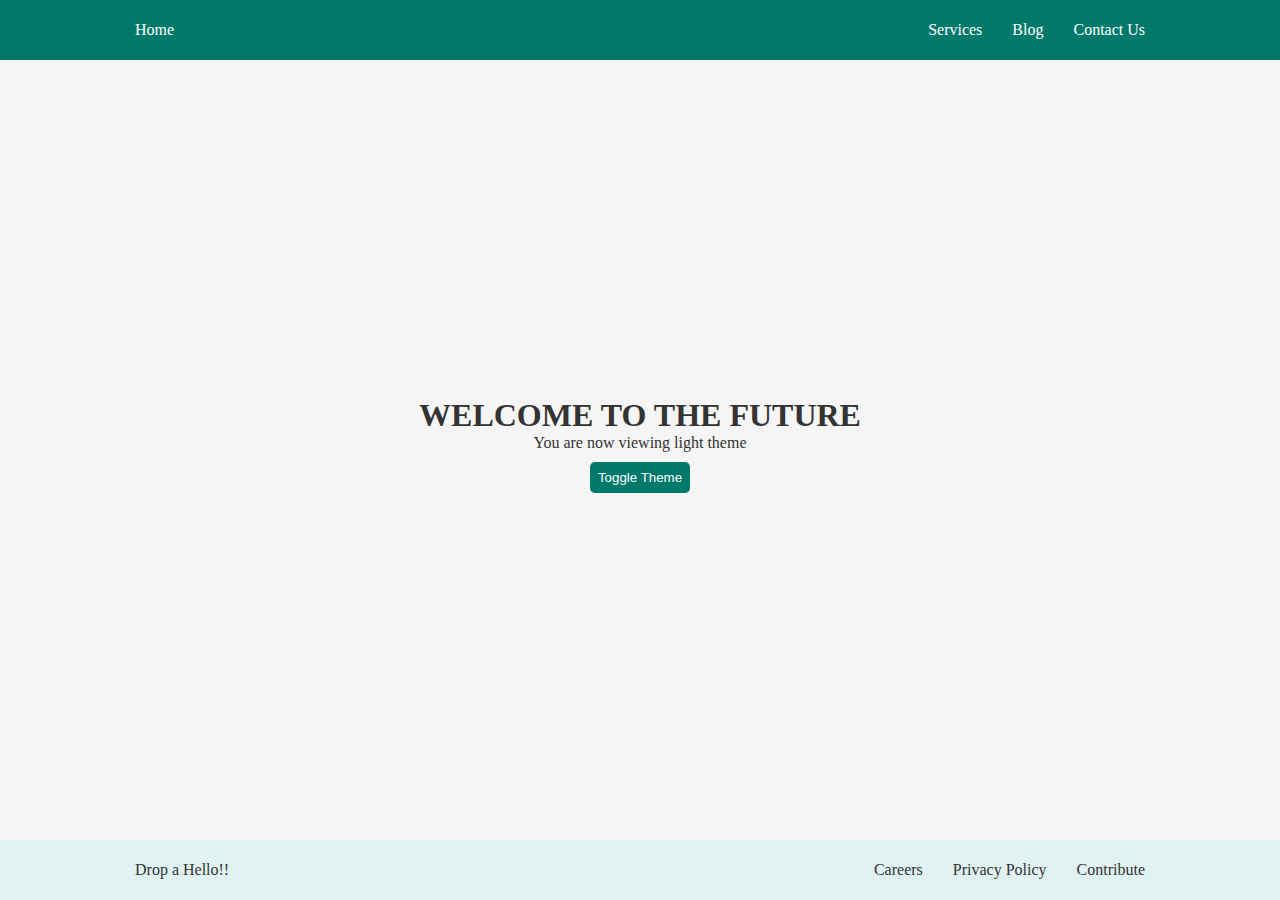
<file: index.html>
<!DOCTYPE html>
<html lang="en">
<head>
    <meta charset="UTF-8">
    <meta name="viewport" content="width=device-width, initial-scale=1.0">
    <title>TEST</title>
    <link rel="stylesheet" href="./styles.css">
    <script src="./scripts.js" defer></script>
</head>
<body>
    
<header>
    <ul>
        <li class="nav-items-1">Home</li>
        <li class="nav-items-2">Services</li>
        <li class="nav-items-3">Blog</li>
        <li class="nav-items-4">Contact Us</li>
    </ul>
</header>

<main>
    <h1>WELCOME TO THE FUTURE</h1>
    <p>You are now viewing <span class="toggleText">light</span> theme</p>
    <button>Toggle Theme</button>
</main>

<footer>
    <ul>
        <li class="foot-items-1">Drop a Hello!!</li>
        <li class="foot-items-2">Careers</li>
        <li class="foot-items-3">Privacy Policy</li>
        <li class="foot-items-4">Contribute</li>
    </ul>
</footer>

</body>
</html>
</file>
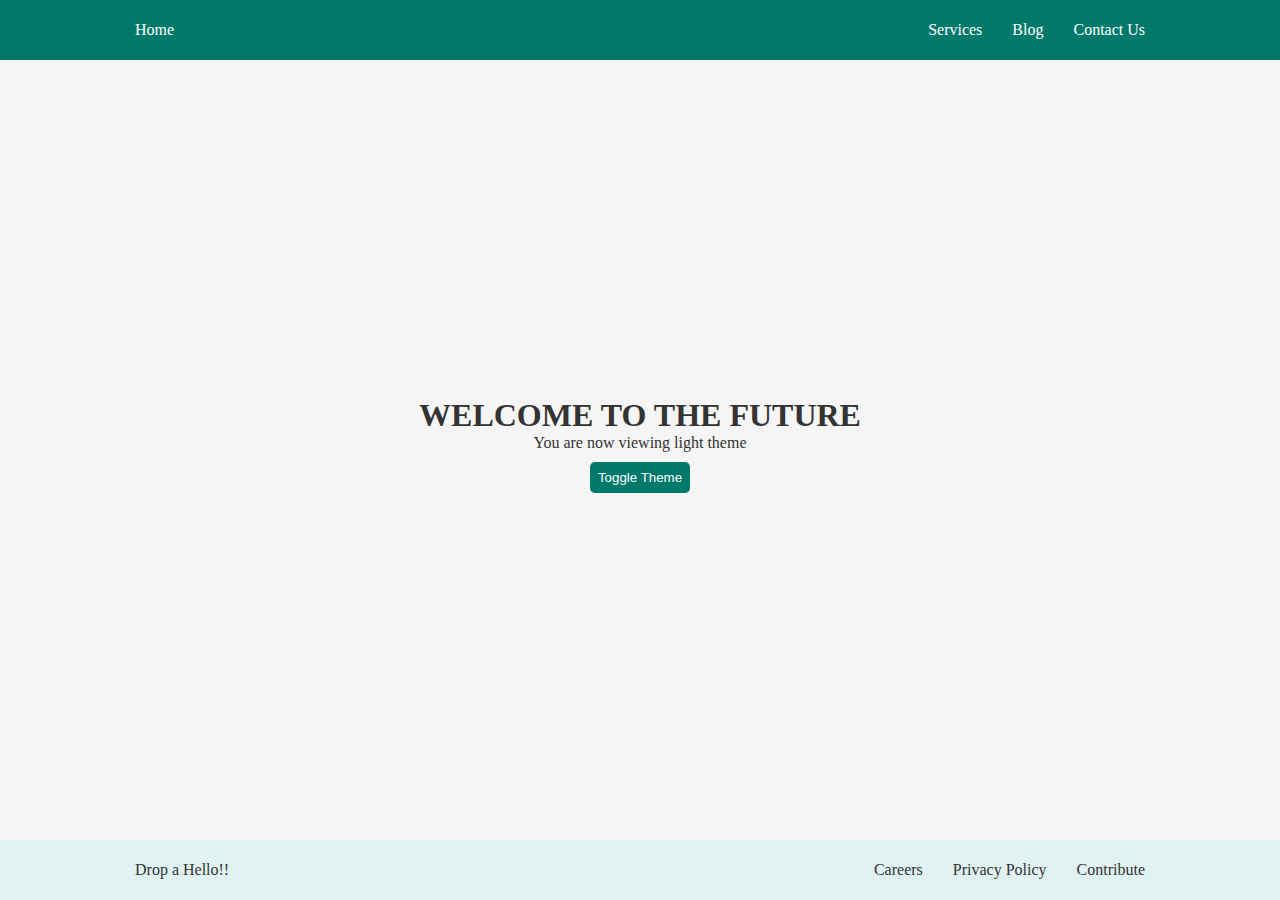
<file: test.html>
<!DOCTYPE html>
<html lang="en">
<head>
    <meta charset="UTF-8">
    <meta name="viewport" content="width=device-width, initial-scale=1.0">
    <title>TEST</title>
    <link rel="stylesheet" href="./test.css">
    <script src="./test.js" defer></script>
</head>
<body>
    
<header>
    <ul>
        <li class="nav-items-1">Home</li>
        <li class="nav-items-2">Services</li>
        <li class="nav-items-3">Blog</li>
        <li class="nav-items-4">Contact Us</li>
    </ul>
</header>

<main>
    <h1>WELCOME TO THE FUTURE</h1>
    <p>You are now viewing <span class="toggleText">light</span> theme</p>
    <button>Toggle Theme</button>
</main>

<footer>
    <ul>
        <li class="foot-items-1">Drop a Hello!!</li>
        <li class="foot-items-2">Careers</li>
        <li class="foot-items-3">Privacy Policy</li>
        <li class="foot-items-4">Contribute</li>
    </ul>
</footer>

</body>
</html>
</file>
<file: styles.css>
body {
    --header-bg: #00796b; /* A modern teal */
    --header-txt: #ffffff; /* Clean white */

    --main-bg: #f5f5f5; /* Light grey for a modern feel */
    --main-txt: #333333; /* Dark grey for good readability */
    
    --button-bg: #00796b; /* Matches the header for consistency */
    --button-txt: #ffffff; /* White text for contrast */

    --footer-bg: #e0f2f1; /* Very light teal for a subtle footer */
    --footer-txt: #333333; /* Dark grey for footer text */
}

body.dark {
    --header-bg: #1c1c1c; /* Very dark grey, almost black */
    --header-txt: #e0e0e0; /* Light grey for contrast */

    --main-bg: #121212; /* Very dark grey for the background */
    --main-txt: #e0e0e0; /* Light grey for text */

    --button-bg: #333333; /* Dark grey for buttons */
    --button-txt: #ffffff; /* White text for visibility */

    --footer-bg: #1c1c1c; /* Same as header for consistency */
    --footer-txt: #e0e0e0; /* Light grey for footer text */
}

*{
    margin: 0px;
    padding: 0px;
}

body{
    height: 100vh;
}

header ul{
    list-style-type: none;
    background-color: var(--header-bg);
    color: var(--header-txt);
    height: 60px;
    display: flex;
    align-items: center;
    justify-content: center;
    gap: 30px;
}

.nav-items-1, .foot-items-1{
    margin-left: 15vh;
}

.nav-items-2, .foot-items-2{
    margin-left: auto;
}

.nav-items-4, .foot-items-4{
    margin-right: 15vh;
}

main{
    height: calc(100vh - calc(60px + 60px));
    display: flex;
    align-items: center;
    justify-content: center;
    flex-direction: column;
    background-color: var(--main-bg);
    color: var(--main-txt);
}

button{
    padding: 8px;
    margin: 10px;
    border: 0px;
    border-radius: 5px;
    background-color: var(--button-bg);
    color: var(--button-txt);
}

button:hover{
    cursor: pointer;
}

footer ul{
    list-style-type: none;
    background-color: var(--footer-bg);
    color: var(--footer-txt);
    height: 60px;
    display: flex;
    align-items: center;
    justify-content: center;
    gap: 30px;
}
</file>
<file: test.css>
body {
    --header-bg: #00796b; /* A modern teal */
    --header-txt: #ffffff; /* Clean white */

    --main-bg: #f5f5f5; /* Light grey for a modern feel */
    --main-txt: #333333; /* Dark grey for good readability */
    
    --button-bg: #00796b; /* Matches the header for consistency */
    --button-txt: #ffffff; /* White text for contrast */

    --footer-bg: #e0f2f1; /* Very light teal for a subtle footer */
    --footer-txt: #333333; /* Dark grey for footer text */
}

body.dark {
    --header-bg: #1c1c1c; /* Very dark grey, almost black */
    --header-txt: #e0e0e0; /* Light grey for contrast */

    --main-bg: #121212; /* Very dark grey for the background */
    --main-txt: #e0e0e0; /* Light grey for text */

    --button-bg: #333333; /* Dark grey for buttons */
    --button-txt: #ffffff; /* White text for visibility */

    --footer-bg: #1c1c1c; /* Same as header for consistency */
    --footer-txt: #e0e0e0; /* Light grey for footer text */
}

*{
    margin: 0px;
    padding: 0px;
}

body{
    height: 100vh;
}

header ul{
    list-style-type: none;
    background-color: var(--header-bg);
    color: var(--header-txt);
    height: 60px;
    display: flex;
    align-items: center;
    justify-content: center;
    gap: 30px;
}

.nav-items-1, .foot-items-1{
    margin-left: 15vh;
}

.nav-items-2, .foot-items-2{
    margin-left: auto;
}

.nav-items-4, .foot-items-4{
    margin-right: 15vh;
}

main{
    height: calc(100vh - calc(60px + 60px));
    display: flex;
    align-items: center;
    justify-content: center;
    flex-direction: column;
    background-color: var(--main-bg);
    color: var(--main-txt);
}

button{
    padding: 8px;
    margin: 10px;
    border: 0px;
    border-radius: 5px;
    background-color: var(--button-bg);
    color: var(--button-txt);
}

button:hover{
    cursor: pointer;
}

footer ul{
    list-style-type: none;
    background-color: var(--footer-bg);
    color: var(--footer-txt);
    height: 60px;
    display: flex;
    align-items: center;
    justify-content: center;
    gap: 30px;
}
</file>
